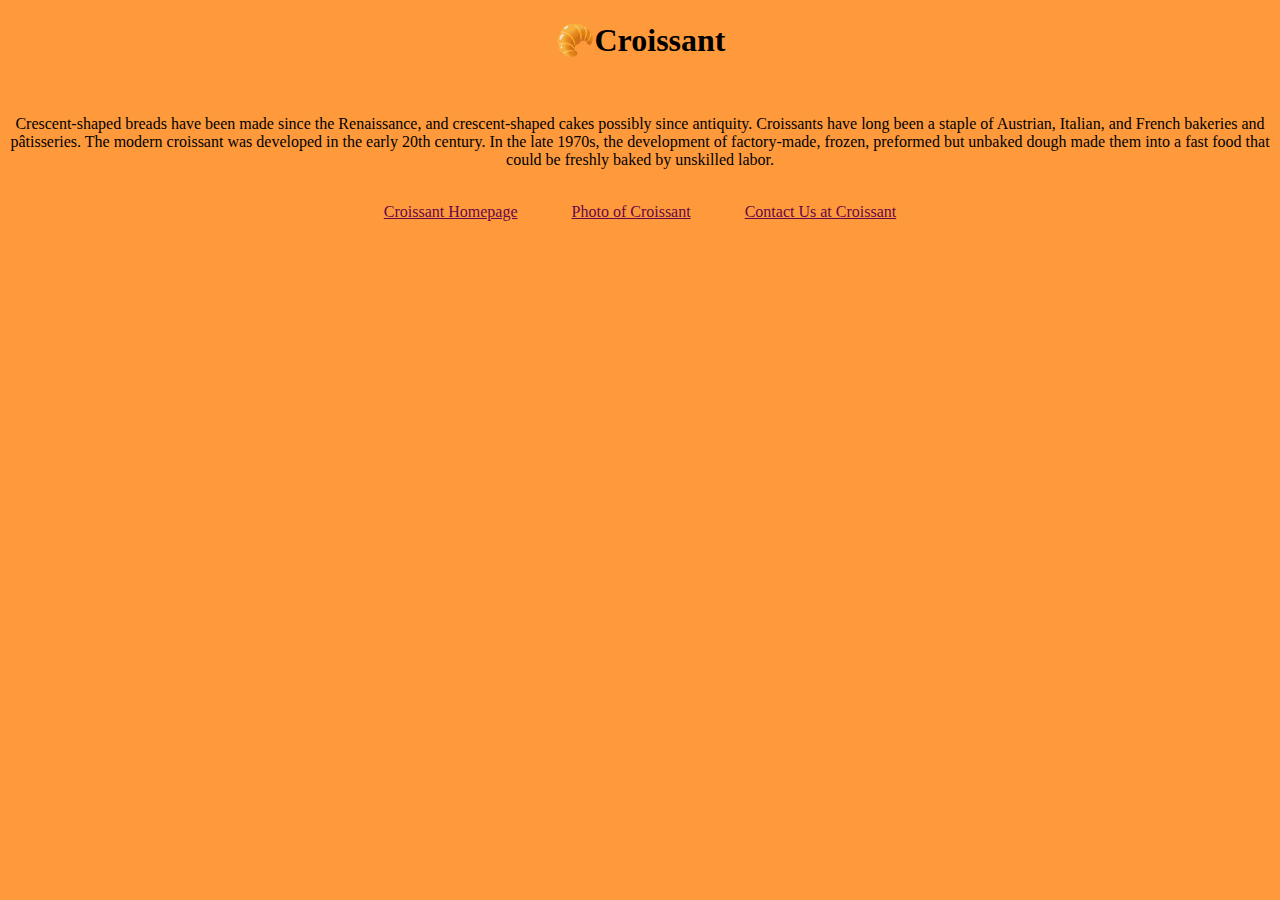
<file: index.html>
<!DOCTYPE html>
<html lang="en">
  <head>
    <meta charset="UTF-8" />
    <meta http-equiv="X-UA-Compatible" content="IE=edge" />
    <meta name="viewport" content="width=device-width, initial-scale=1.0" />
    <meta
      name="description"
      content="Croissant is a site that showcases the wonderful history of this flakey delicacy"
    />
    <link rel="stylesheet" href="/css/styles.css" />
    <title>Croissant information for the everyday person!</title>
  </head>
  <body>
    <h1>🥐Croissant</h1>
    <br />
    <p>
      Crescent-shaped breads have been made since the Renaissance, and
      crescent-shaped cakes possibly since antiquity. Croissants have long been
      a staple of Austrian, Italian, and French bakeries and pâtisseries. The
      modern croissant was developed in the early 20th century. In the late
      1970s, the development of factory-made, frozen, preformed but unbaked
      dough made them into a fast food that could be freshly baked by unskilled
      labor.
    </p>
    <br />
    <footer>
      <a href="/" class="homepage-link" title="Croissant homepage"
        >Croissant Homepage</a
      >
      <a href="/photo.html" class="photo-link" title="Croissant photos"
        >Photo of Croissant</a
      >
      <a href="/contact.html" class="contact-link" title="Contact croissant.com"
        >Contact Us at Croissant</a
      >
    </footer>
  </body>
</html>
</file>
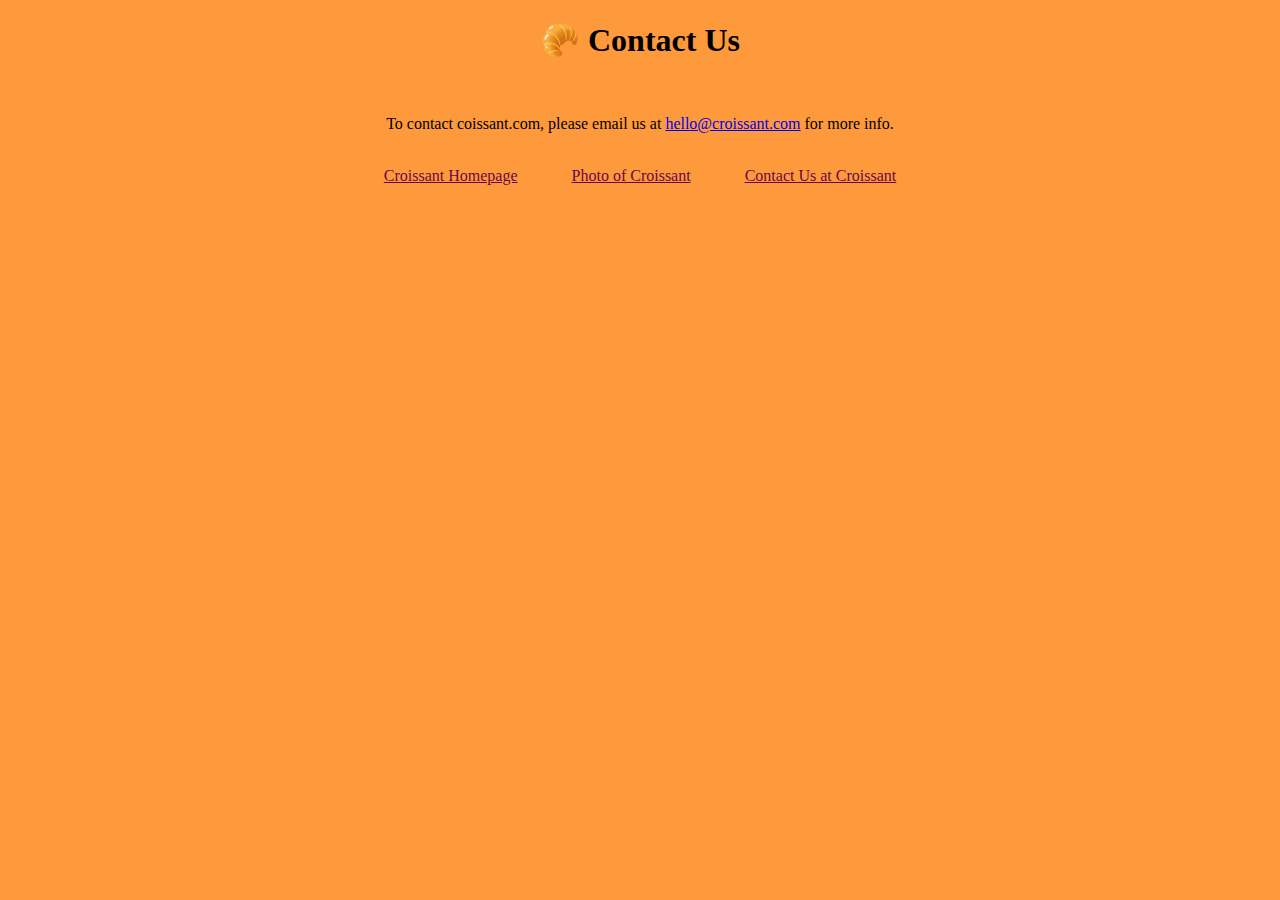
<file: contact.html>
<!DOCTYPE html>
<html lang="en">
  <head>
    <meta charset="UTF-8" />
    <meta http-equiv="X-UA-Compatible" content="IE=edge" />
    <meta name="viewport" content="width=device-width, initial-scale=1.0" />
    <meta
      name="description"
      content="Contact croissant for more information and offers."
    />
    <link rel="stylesheet" href="/css/styles.css" />
    <title>Contact Us at Croissant</title>
  </head>
  <body>
    <h1>🥐 Contact Us</h1>
    <br />
    <p>
      To contact coissant.com, please email us at
      <a href="mailto:hello@coissant.com">hello@croissant.com</a> for more info.
    </p>
    <br />
    <footer>
      <a href="/" class="homepage-link" title="Croissant homepage"
        >Croissant Homepage</a
      >
      <a href="/photo.html" class="photo-link" title="Croissant photos"
        >Photo of Croissant</a
      >
      <a href="/contact.html" class="contact-link" title="Contact croissant.com"
        >Contact Us at Croissant</a
      >
    </footer>
  </body>
</html>
</file>
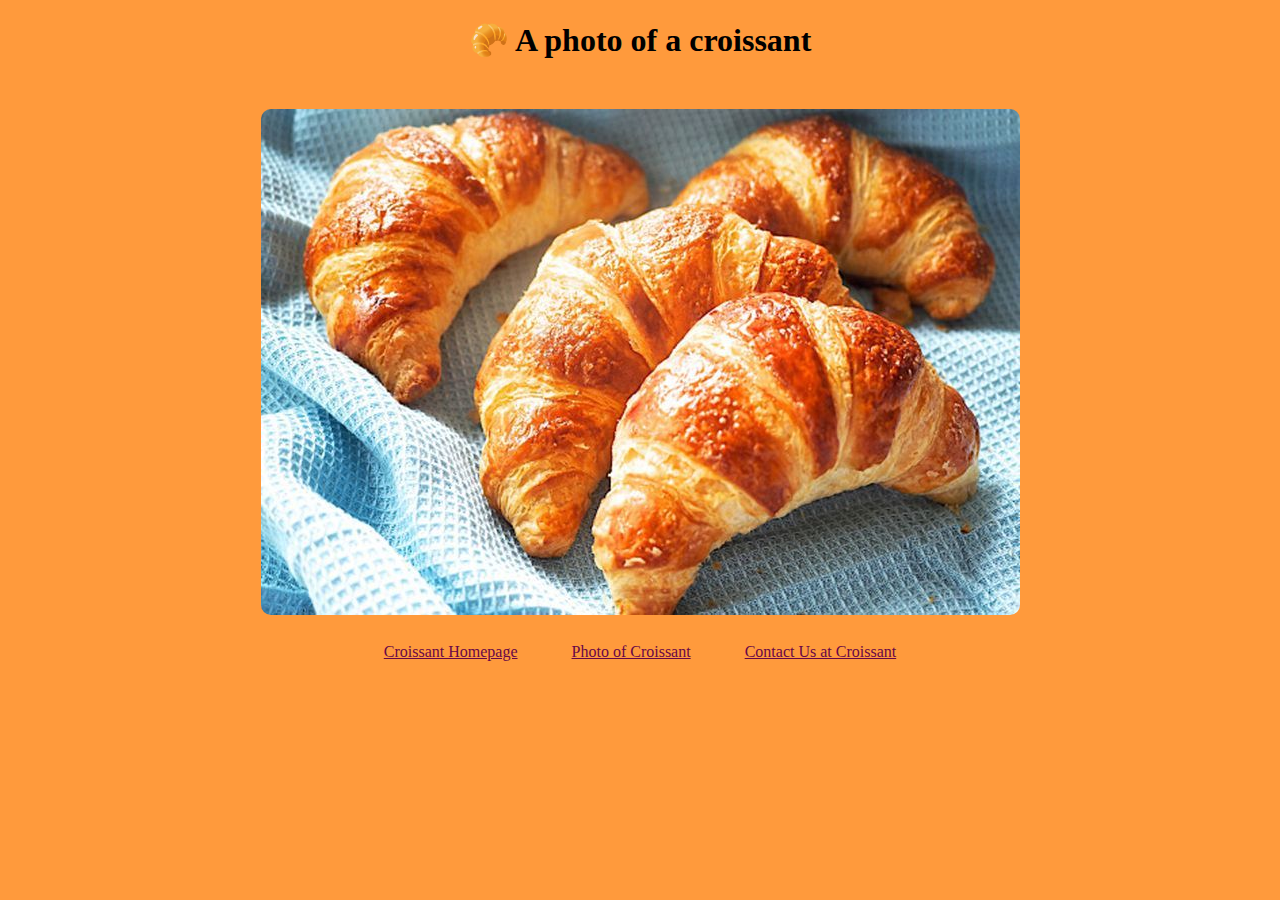
<file: photo.html>
<!DOCTYPE html>
<html lang="en">
  <head>
    <meta charset="UTF-8" />
    <meta http-equiv="X-UA-Compatible" content="IE=edge" />
    <meta name="viewport" content="width=device-width, initial-scale=1.0" />
    <meta
      name="description"
      content="Look at a beautifully detailed photo of a croissant which highlights it's delicate beauty."
    />
    <link rel="stylesheet" href="/css/styles.css" />
    <title>Croissant Photo</title>
  </head>
  <body>
    <h1>🥐 A photo of a croissant</h1>
    <br />
    <img
      src="/images/croissant-photo-2.jpg"
      alt="picture of croissants"
      class="croissant-photo"
    />
    <br />
    <footer>
      <a href="/" class="homepage-link" title="Croissant homepage"
        >Croissant Homepage</a
      >
      <a href="/photo.html" class="photo-link" title="Croissant photos"
        >Photo of Croissant</a
      >
      <a href="/contact.html" class="contact-link" title="Contact croissant.com"
        >Contact Us at Croissant</a
      >
    </footer>
  </body>
</html>
</file>
<file: css/styles.css>
body {
  background: #ff9a3c;
}

h1,
p,
footer {
  text-align: center;
}

.croissant-photo {
  max-width: 100%;
  border-radius: 10px;
  display: block;
  margin: 10px auto;
}

footer a {
  margin: 10px auto;
  padding: 25px;
  color: #680747;
}
</file>
